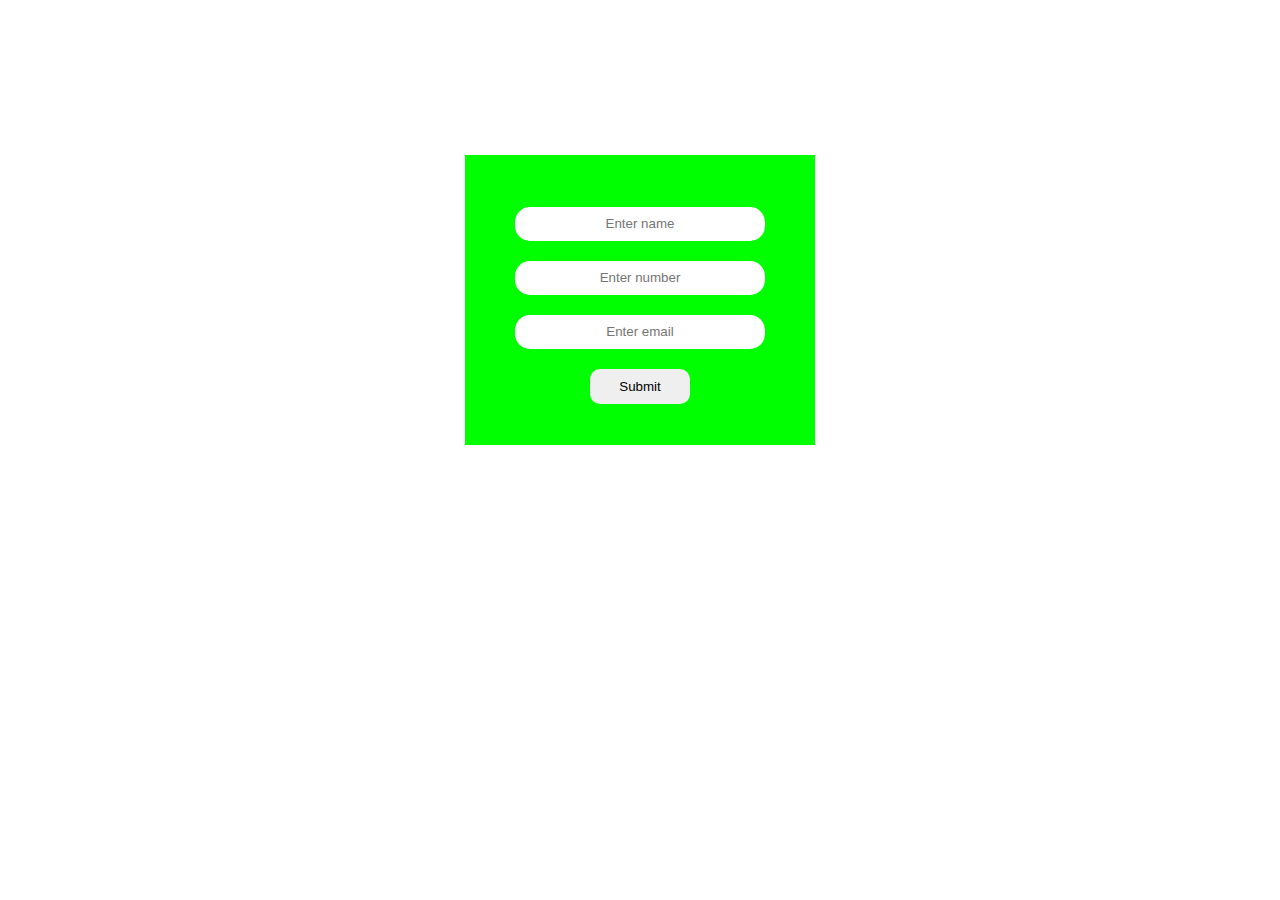
<file: index.html>
<!DOCTYPE html>
<html lang="en">

<head>
    <meta charset="UTF-8">
    <meta http-equiv="X-UA-Compatible" content="IE=edge">
    <meta name="viewport" content="width=device-width, initial-scale=1.0">
    <link rel="stylesheet" href="style.css">
    <title>Mystery Digit</title>
</head>

<body>
    <div class="container">
        <input type="text" name="name" placeholder="Enter name">
        <input type="text" name="number" placeholder="Enter number">
        <input type="email" name="email" placeholder="Enter email">
        <button class="submit">Submit</button>
    </div>
</body>

</html>
</file>
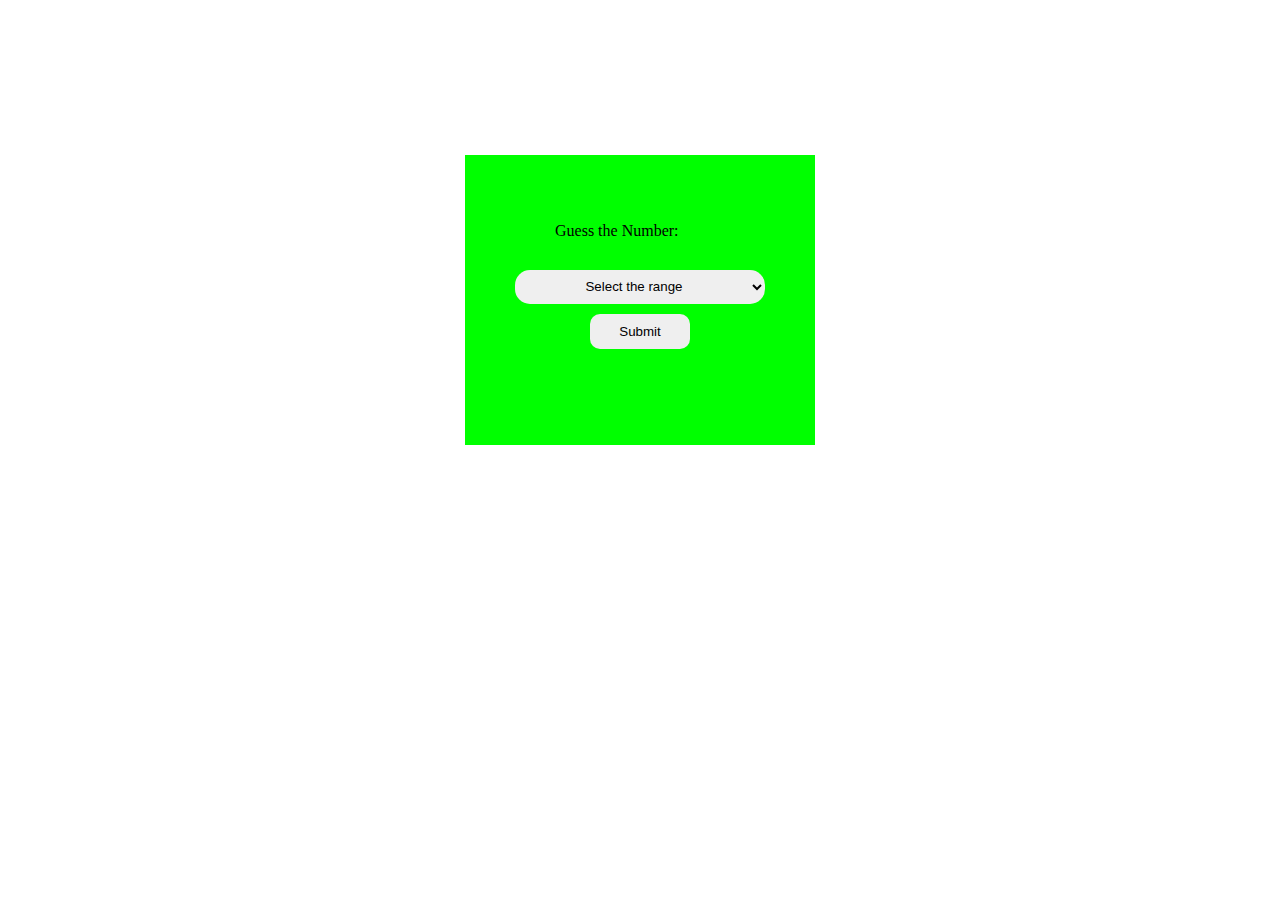
<file: guess.html>
<!DOCTYPE html>
<html lang="en">

<head>
    <meta charset="UTF-8">
    <meta http-equiv="X-UA-Compatible" content="IE=edge">
    <meta name="viewport" content="width=device-width, initial-scale=1.0">
    <link rel="stylesheet" href="style.css">
    <title>Mystery Digit</title>
</head>

<body>
    <div class="container">
        <label for="guess" class="guess">Guess the Number:</label>
        <select name="guess-range" id="guess-range" class="input">
            <option class="input" value="select the range">Select the range</option>
            <option value="0-1000">0-1000</option>
            <option value="0-1000">1000-2000</option>
            <option value="0-1000">2000-3000</option>
            <option value="0-1000">3000-4000</option>
            <option value="0-1000">4000-5000</option>
        </select>
        <button class="submit">Submit</button>
    </div>
</body>

</html>
</file>
<file: style.css>
* {
    margin: 0;
    padding: 0;
    box-sizing: border-box;
}

body {
    display: flex;
    justify-content: center;
    align-items: center;
    height: 600px;
}

.container {
    height: 290px;
    width: 350px;
    background: lime;
    display: flex;
    flex-direction: column;
    justify-content: center;
    padding-inline: 50px;
}

.container>input {
    margin-block: 10px;
    padding-block: 5px;
    border-radius: 15px;
    border: none;
    text-align: center;
    height: 34px;
}

.submit {
    width: 100px;
    align-self: center;
    margin-top: 10px;
    padding-block: 10px;
    border-radius: 10px;
    border: none;
}

.guess {
    position: relative;
    top: -30px;
    left: 40px;
}

.input {
    padding-block: 5px;
    border-radius: 15px;
    border: none;
    text-align: center;
    height: 34px;
}
</file>
